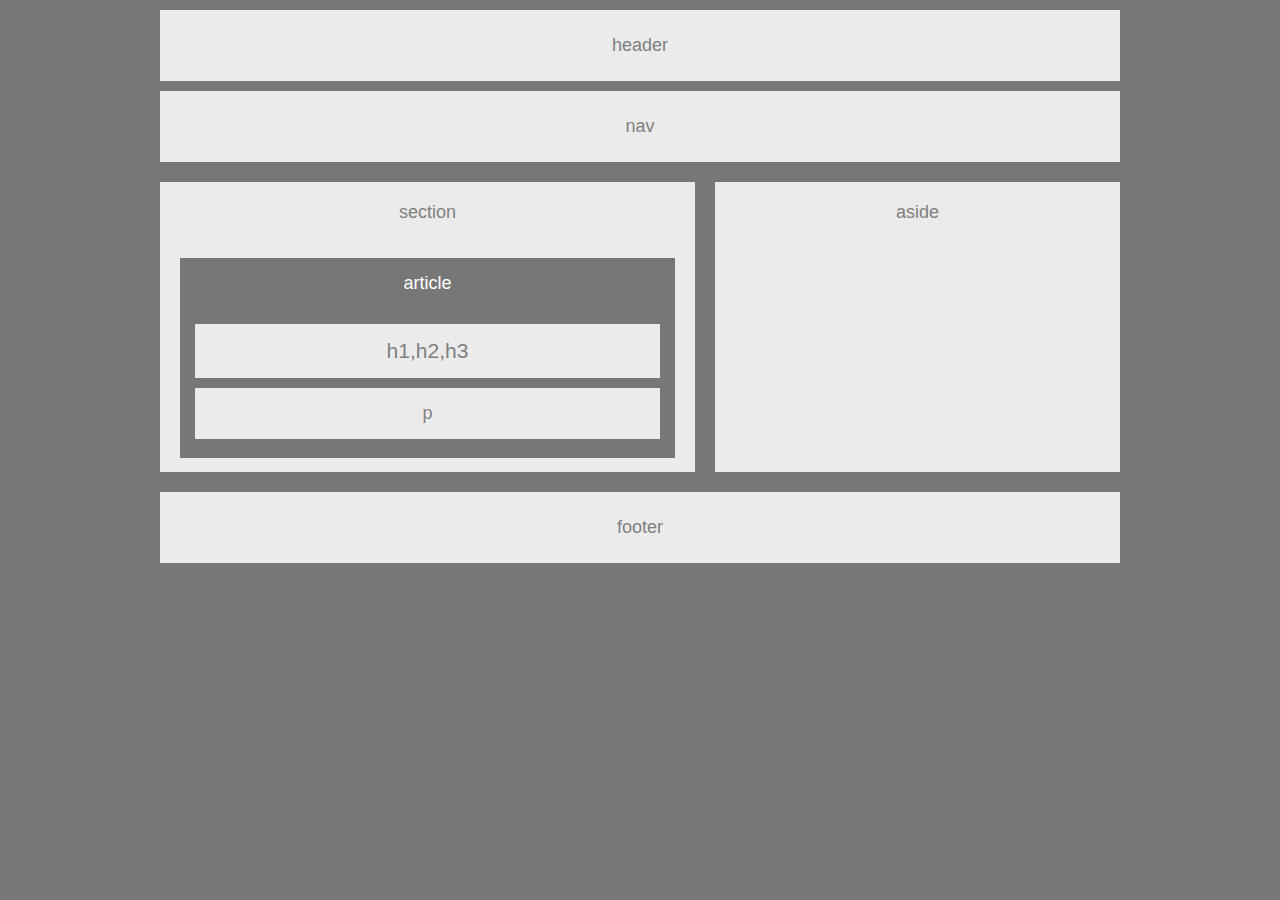
<file: index.html>
<!DOCTYPE html>
<html lang="en">


	<head>
		<meta charset="UTF-8">
		<title>Homework1</title>
		<link rel="stylesheet" type="text/css" href="style.css">
	</head>
	

	<body>
		
		<!-- Header -->
		<header>header</header>
		

		<!-- Navigation -->
		<nav>
			nav
		</nav>


		<section id="Left">
			section	

			<aside id="article">
				article
					<h3>h1,h2,h3</h3>
					<p>p</p>
			</aside>

		</section>


		<aside id="Right">
			aside

		</aside>



 		<!-- Footer -->
		<footer>
			footer
		</footer>
	

	
	</body>
</html>
</file>
<file: style.css>
/**
 * Float Layout Activity
 **/

* {
  text-align: center;
  font-weight: normal;
  color:grey;

}


body{
	width: 960px;
	margin-left: auto;
	margin-right: auto;	
	background: #777;
	font-size: 18px;
  	font-family: 'Arial', 'Helvetica Neue', 'Helvetica', sans-serif;
}

/* Header */
header {
	background-color: #ebebeb;
	padding: 25px;	
	margin-top: 10px;
	margin-bottom: 10px;

}


/*Notes*/
nav {
	background-color: #ebebeb;
	padding: 25px;
	margin-bottom: 20px;
}



/*Notes*/
#Left {
	color: grey;
	background-color: #ebebeb;	
	width: 495px;
	height: 250px;
	float: left;
	margin-bottom: 20px;
	padding: 20px;

}

#Right {
	background-color: #ebebeb;	
	float: right;
	margin-bottom: 20px;
	margin-left: 20px;
	width: 365px;
	height: 250px;
	padding: 20px;
}

#article {
	color: white;
	height: 170px;
	margin: 35px 0px 0px 0px;
	background-color: #777;
	padding: 15px;
}

h3{
	padding: 15px;
	background-color: #ebebeb;
	margin-bottom: 0px;
	margin-top: 30px;
}

p{	
	margin-top: 10px;
	padding: 15px;
	background-color: #ebebeb;
}



footer{
	clear: both;
	background-color: #ebebeb;
	padding: 25px;
}
</file>
